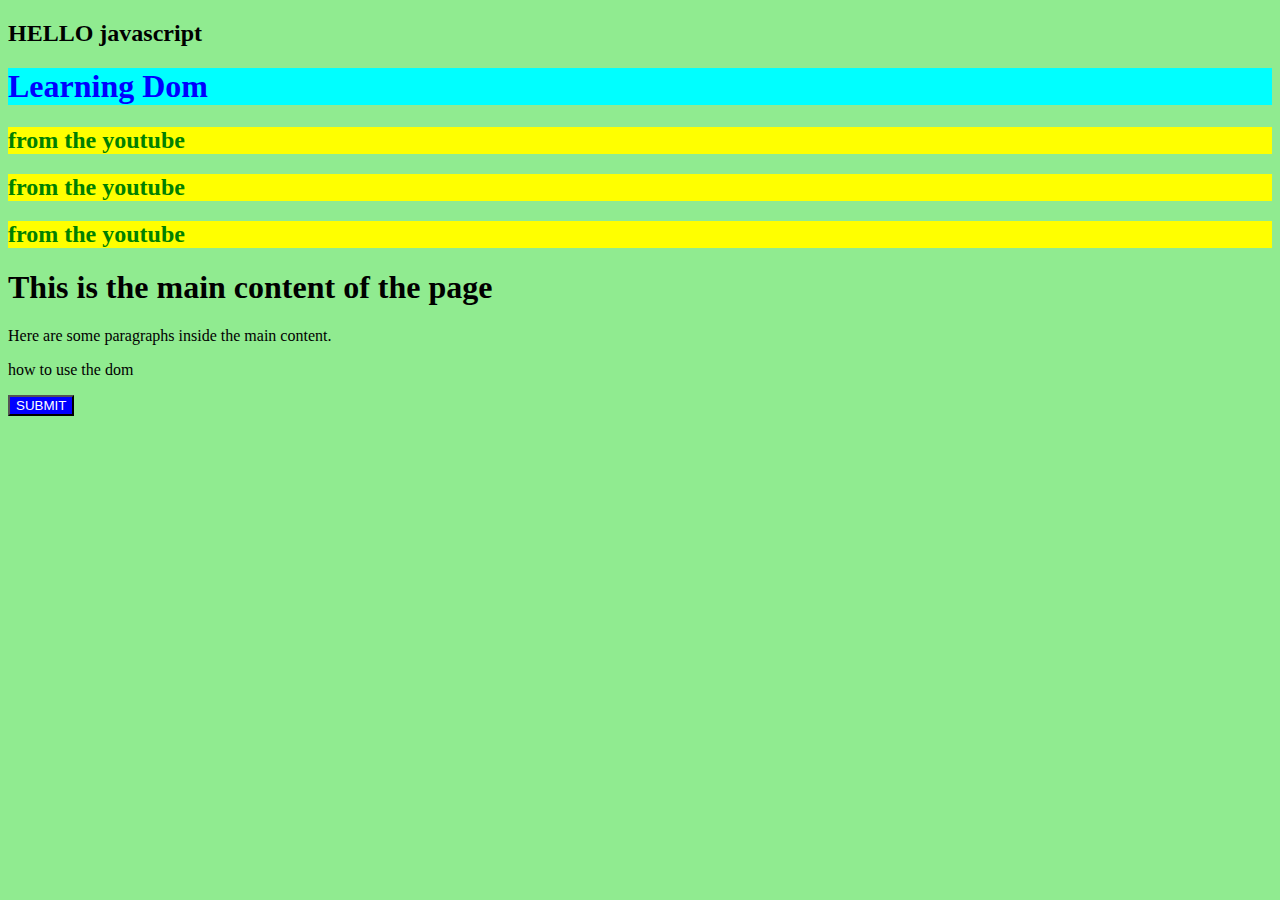
<file: sixth_day/index.html>
<!DOCTYPE html>
<html lang="en">
  <head>
    <meta charset="UTF-8" />
    <meta name="viewport" content="width=device-width, initial-scale=1.0" />
    <title>Website name</title>
    <link rel="stylesheet" href="style.css" />
  </head>
  <body>
    <h2 id="hw">HELLO javascript</h2>
    <h1 id="heading">Learning Dom</h1>
    <h2 class="hclass">from the youtube</h2>
    <h2 class="hclass">from the youtube</h2>
    <h2 class="hclass">from the youtube</h2>
    <div id="mc">
      <h1>This is the main content of the page</h1>
      <p>Here are some paragraphs inside the main content.</p>
    </div>
    <p>how to use the dom</p>
    <button>SUBMIT</button>
    <!--h1 to h6  -->
    <script>
      src = "script.js";
      src = "script2.js";
      //   alert("hello");//if alert or prompt then stop the execution of the website till that is closed
    </script>
    <!-- IF WE PUT THIS SCRIPT TAG IN THE HEAD THEN BEFORE THE WEBSITE THE JAVASCRIPT WILL BE LOADED AND NOW JAVASCRIPT WILL NOT BE ABLE TO ACESS Dom elements they objects are null or empty nothing in them FOR EX=> RUN document.body it will give null -->

    <div class="hws"></div>
    <div class="hws"></div>
    <div class="hws"></div>
  </body>
</html>
</file>
<file: sixth_day/style.css>
#heading {
  color: blue;
  background-color: aqua;
}
.hclass {
  color: green;
  background-color: yellow;
}
body {
  background-color: rgb(144, 235, 144);
}
button {
  background-color: blue;
  color: white;
}
</file>
